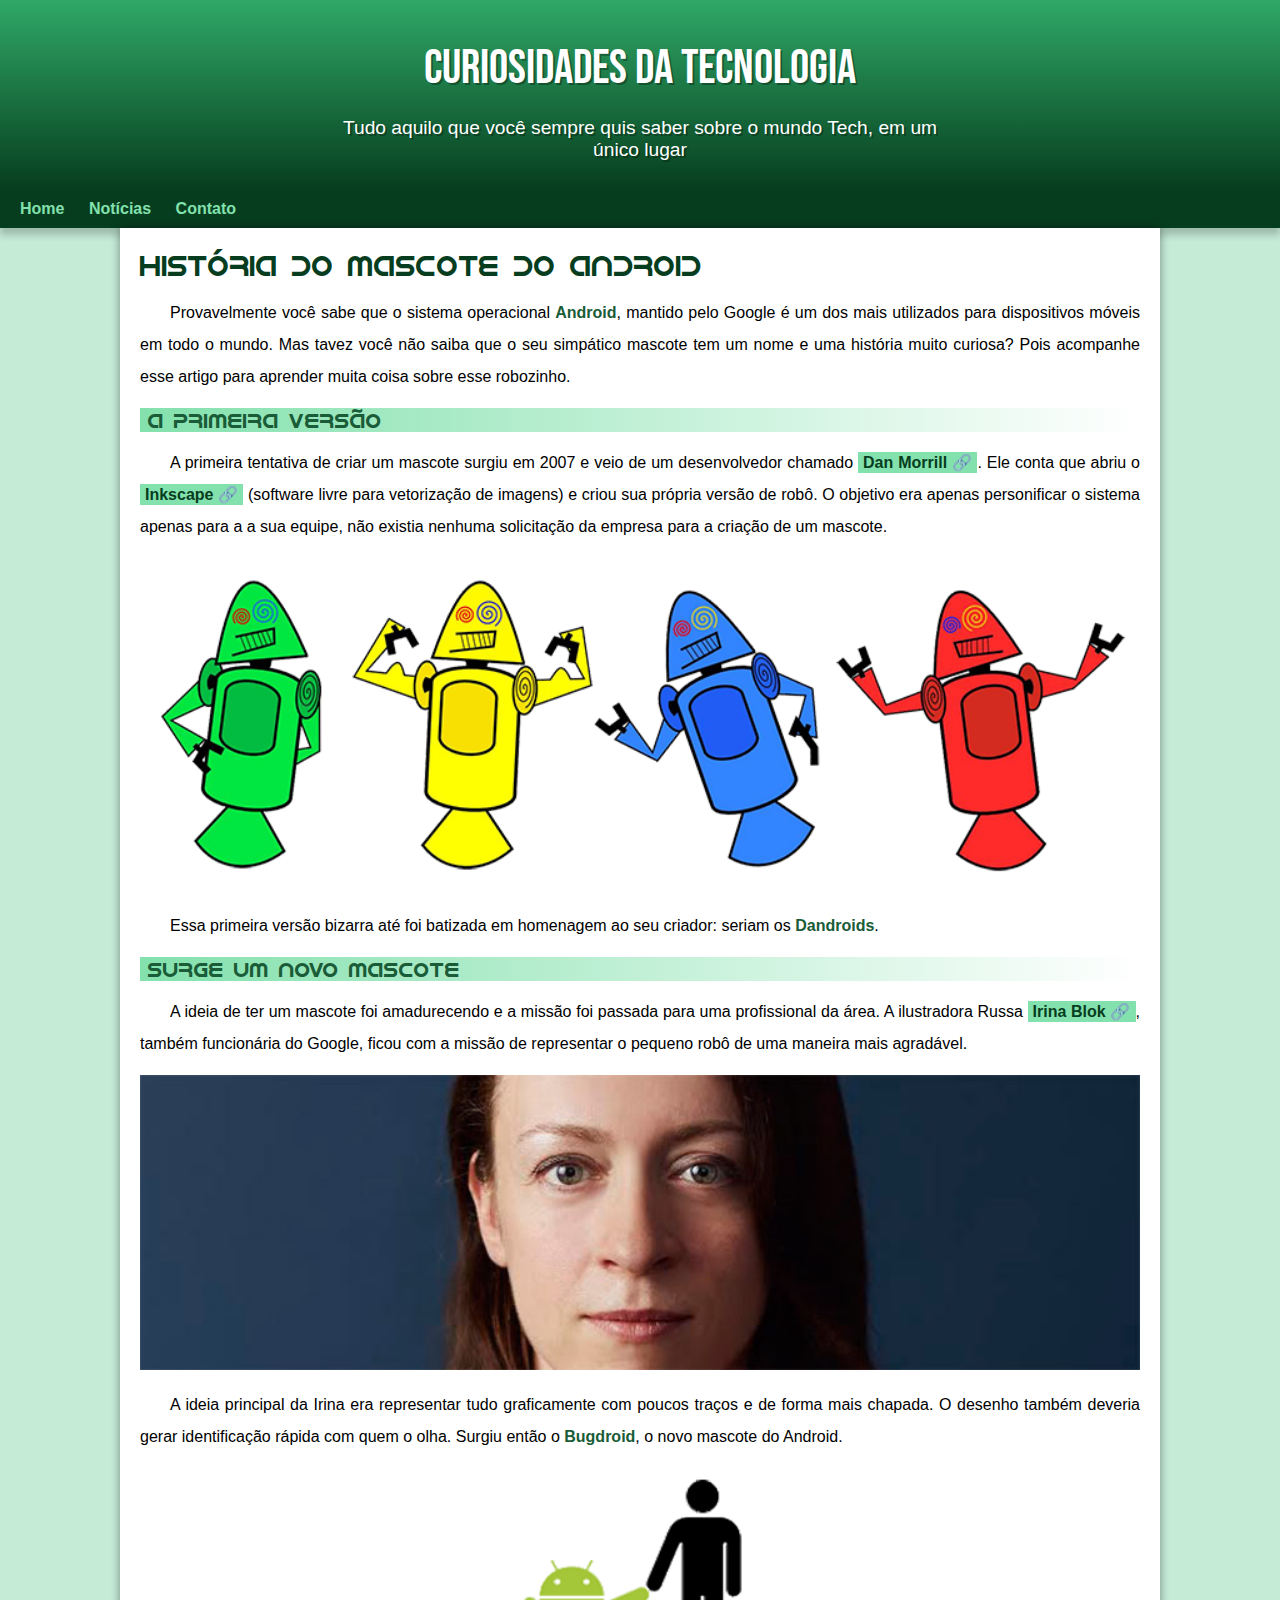
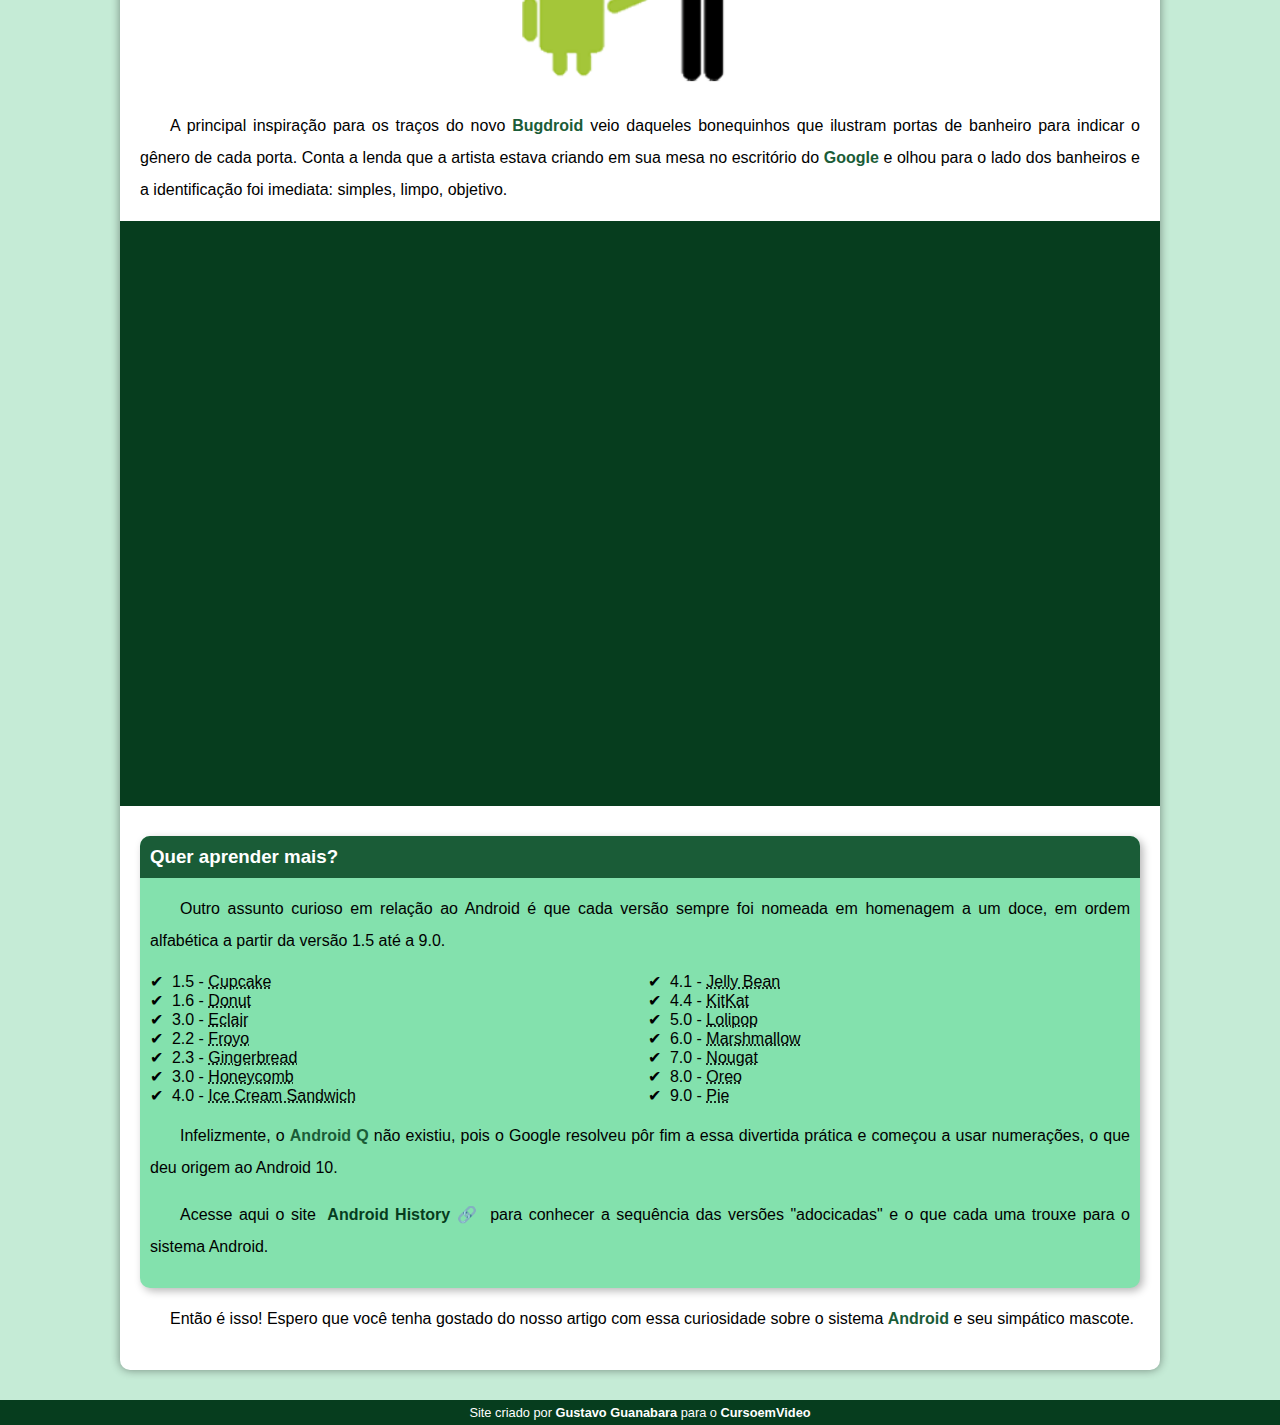
<file: index.html>
<!DOCTYPE html>
<html lang="pt-br">
<head>
    <meta charset="UTF-8">
    <meta name="viewport" content="width=device-width, initial-scale=1.0">
    <link rel="shortcut icon" href="imagens/favicon.ico" type="image/x-icon">
    <link rel="stylesheet" href="estilo/style.css">
    <title>Como surgiu o mascote do Android?</title>
</head>
<body>
    <header>
        <h1>Curiosidades da tecnologia</h1>
        <p>Tudo aquilo que você sempre quis saber sobre o mundo Tech, em um único lugar</p>
    </header>
    <nav>
        <a href="#">Home</a>
        <a href="#">Notícias</a>
        <a href="#">Contato</a>
    </nav>

    <main>
        <article>
            <h1>História do Mascote do Android</h1>

            <p>Provavelmente você sabe que o sistema operacional <strong>Android</strong>, mantido pelo Google é um dos mais utilizados para dispositivos móveis em todo o mundo. Mas tavez você não saiba que o seu simpático mascote tem um nome e uma história muito curiosa? Pois acompanhe esse artigo para aprender muita coisa sobre esse robozinho.</p>

            <h2>A primeira versão</h2>

            <p>A primeira tentativa de criar um mascote surgiu em 2007 e veio de um desenvolvedor chamado <a href="https://androidcommunity.com/dan-morrill-shows-us-the-android-mascot-that-almost-was-20130103/" target="_blank" rel="external" class="externo">Dan Morrill</a>. Ele conta que abriu o <a href="https://inkscape.org/pt-br/" target="_blank" rel="external" class="externo">Inkscape</a> (software livre para vetorização de imagens) e criou sua própria versão de robô. O objetivo era apenas personificar o sistema apenas para a a sua equipe, não existia nenhuma solicitação da empresa para a criação de um mascote.</p>

            <picture>
                <source media="(max-width: 650px)" srcset="imagens/dan-droids-pq.png">
                <img src="imagens/dan-droids.png" alt="Primeiro mascote do android">
            </picture>

            <p>Essa primeira versão bizarra até foi batizada em homenagem ao seu criador: seriam os <strong>Dandroids</strong>.</p>

            <h2>Surge um novo mascote</h2>

            <p>A ideia de ter um mascote foi amadurecendo e a missão foi passada para uma profissional da área. A ilustradora Russa <a href="https://www.irinablok.com/android" target="_blank" rel="external" class="externo">Irina Blok</a>, também funcionária do Google, ficou com a missão de representar o pequeno robô de uma maneira mais agradável.</p>

            <picture>
                <source media="(max-width: 650px)" srcset="imagens/irina-blok-pq.jpg">
                <img src="imagens/irina-blok.jpg" alt="Irina Blok, criadora do Bugdroid">
            </picture>

            <p>A ideia principal da Irina era representar tudo graficamente com poucos traços e de forma mais chapada. O desenho também deveria gerar identificação rápida com quem o olha. Surgiu então o <strong>Bugdroid</strong>, o novo mascote do Android.</p>

            <img src="imagens/bugdroid.png" class="pequena" alt="Bugdroid">

            <p>A principal inspiração para os traços do novo <strong>Bugdroid</strong> veio daqueles bonequinhos que ilustram portas de banheiro para indicar o gênero de cada porta. Conta a lenda que a artista estava criando em sua mesa no escritório do <strong>Google</strong> e olhou para o lado dos banheiros e a identificação foi imediata: simples, limpo, objetivo.</p>

            <div class="video">
                <iframe width="560" height="315" src="https://www.youtube.com/embed/l2UDgpLz20M" title="YouTube video player" frameborder="0" allow="accelerometer; autoplay; clipboard-write; encrypted-media; gyroscope; picture-in-picture; web-share" allowfullscreen></iframe>
            </div>
            
            <aside>
                <h3>Quer aprender mais?</h3>

                <p>Outro assunto curioso em relação ao Android é que cada versão sempre foi nomeada em homenagem a um doce, em ordem alfabética a partir da versão 1.5 até a 9.0.</p>

                <ul>
                    <li>1.5 - <abbr title="Bolo de copo">Cupcake</abbr></li>
                    <li>1.6 - <abbr title="Rosquinha">Donut</abbr></li>
                    <li>3.0 - <abbr title="Bomba">Eclair</abbr></li>
                    <li>2.2 - <abbr title="Iogurte congelado">Froyo</abbr></li>
                    <li>2.3 - <abbr title="Biscoito de gengibre">Gingerbread</abbr></li>
                    <li>3.0 - <abbr title="Favo de mel">Honeycomb</abbr></li>
                    <li>4.0 - <abbr title="Sanduíche de sorvete">Ice Cream Sandwich</abbr></li>
                    <li>4.1 - <abbr title="Jujuba">Jelly Bean</abbr></li>
                    <li>4.4 - <abbr title="KitKat">KitKat</abbr></li>
                    <li>5.0 - <abbr title="Pirulito">Lolipop</abbr></li>
                    <li>6.0 - <abbr title="Marshmallow">Marshmallow</abbr></li>
                    <li>7.0 - <abbr title="Torrone">Nougat</abbr></li>
                    <li>8.0 - <abbr title="Oreo">Oreo</abbr></li>
                    <li>9.0 - <abbr title="Torta">Pie</abbr></li>
                </ul>

                <p>Infelizmente, o <strong>Android Q</strong> não existiu, pois o Google resolveu pôr fim a essa divertida prática e começou a usar numerações, o que deu origem ao Android 10.</p>

                <p>Acesse aqui o site <a href="https://www.android.com/intl/pt-BR_br/history/" target="_blank" rel="external" class="externo">Android History</a> para conhecer a sequência das versões "adocicadas" e o que cada uma trouxe para o sistema Android.</p>
            </aside>
        
            <p>Então é isso! Espero que você tenha gostado do nosso artigo com essa curiosidade sobre o sistema <strong>Android</strong> e seu simpático mascote.</p>
        </article>
    </main>

    <footer>
        <p>Site criado por <a href="https://gustavoguanabara.github.io/" target="_blank" rel="external">Gustavo Guanabara</a> para o <a href="https://www.youtube.com/@CursoemVideo" target="_blank" rel="external">CursoemVideo</a></p>
    </footer>
</body>
</html>
</file>
<file: estilo/style.css>
@charset "UTF-8";
@import url('https://fonts.googleapis.com/css2?family=Bebas+Neue&display=swap');
@font-face {
    font-family: 'Android';
    src: url('../fontes/idroid.otf') format('opentype');
    font-weight: normal;
}

/*  Paleta de cores usadas
    #c5ebd6
    #83e1ad
    #3ddc84
    #2fa866
    #1a5c37
    #063d1e
*/

:root{
    --cor0: #c5ebd6;
    --cor1: #83e1ad;
    --cor2: #3ddc84;
    --cor3: #2fa866;
    --cor4: #1a5c37;
    --cor5: #063d1e;

    --fonte-padrao: Arial, Verdana, Helvetica, sans-serif;
    --fonte-destaque: 'Bebas Neue', cursive;
    --fonte-android: 'Android', cursive;
}

*{
    margin: 0px;
    padding: 0px;
}

body{
    background-color: var(--cor0);
    font-family: var(--fonte-padrao);
}

a.externo::after{
    content: '\00A0\1F517';
}

header{
    background-image: linear-gradient(to bottom, var(--cor3), var(--cor5));
    min-height: 150px;
    text-align: center;
    padding-top: 40px;
}

header > h1{
    color: white;
    font-weight: normal;
    font-family: var(--fonte-destaque);
    font-size: 3em;
    margin-bottom: 20px;
    text-shadow: 2px 2px 0px rgba(0, 0, 0, 0.329);
}

header > p{
    font-family: var(--fonte-padrao);
    font-size: 1.2em;
    color: white;
    max-width: 600px;
    padding: 0px 10px 0px 10px;
    margin: auto;
    margin-bottom: 20px;
    text-shadow: 2px 2px 0px rgba(0, 0, 0, 0.329);
}

nav{
    background-color: var(--cor5);
    padding: 10px;
    box-shadow: 0px 7px 7px rgba(0, 0, 0, 0.199);
}

nav > a{
    color: var(--cor1);
    padding: 10px;
    border-radius: 5px;
    text-decoration: none;
    font-weight: bold;
    transition-duration: 0.4s;
}

nav > a:hover{
    background-color: var(--cor3);
    color: var(--cor5);
}

main{
    min-width: 300px;
    max-width: 1000px;
    margin: auto;
    margin-bottom: 30px;
    padding: 20px;
    background-color: white;
    box-shadow: 0px 0px 10px rgba(0, 0, 0, 0.425);
    border-radius: 0px 0px 10px 10px;
}

main h1{
    color: var(--cor5);
    font-family: var(--fonte-android);
    font-weight: normal;
    font-size: 1.8em;
}

main h2{
    font-family: var(--fonte-android);
    color: var(--cor4);
    font-size: 1.3em;
    font-weight: normal;
    background-image: linear-gradient(to right, var(--cor1), transparent);
    text-indent: 8px;
}

main p{
    margin: 15px 0px;
    text-align: justify;
    text-indent: 30px;
    font-size: 1em;
    line-height: 2em;
}

main strong{
    color: var(--cor4);
    font-weight: bold;
}

main a{
    text-decoration: none;
    font-weight: bold;
    color: var(--cor5);
    background-color: var(--cor1);
    padding: 2px 5px;
}

main a:hover{
    text-decoration: underline;
    color: var(--cor4);
}

main img{
    width: 100%;
}

main img.pequena{
    max-width: 350px;
    display: block;
    margin: auto;
}

div.video{
    background-color: var(--cor5);
    margin: 0px -20px 30px -20px;
    padding: 20px;
    padding-bottom: 56.5%;
    position: relative;
}

div.video > iframe{
    position: absolute;
    top: 5%;
    left: 5%;
    width: 90%;
    height: 90%;
}

aside{
    background-color: var(--cor1);
    padding: 10px;
    border-radius: 10px;
    box-shadow: 3px 3px 8px rgba(0, 0, 0, 0.288);
}

aside h3{
    background-color: var(--cor4);
    color: white;
    padding: 10px;
    margin: -10px -10px 0 -10px;
    border-radius: 10px 10px 0px 0px;
}

aside > ul{
    list-style-type: '\2714\00A0\00A0';
    list-style-position: inside;
    columns: 2;
}

footer{
    background-color: var(--cor5);
    color: white;
    text-align: center;
    font-size: 0.8em;
    padding: 5px;
}

footer a{
    color: white;
    font-weight: bold;
    text-decoration: none;
}

footer a:hover{
    text-decoration: underline;
    color: var(--cor2);
}
</file>
